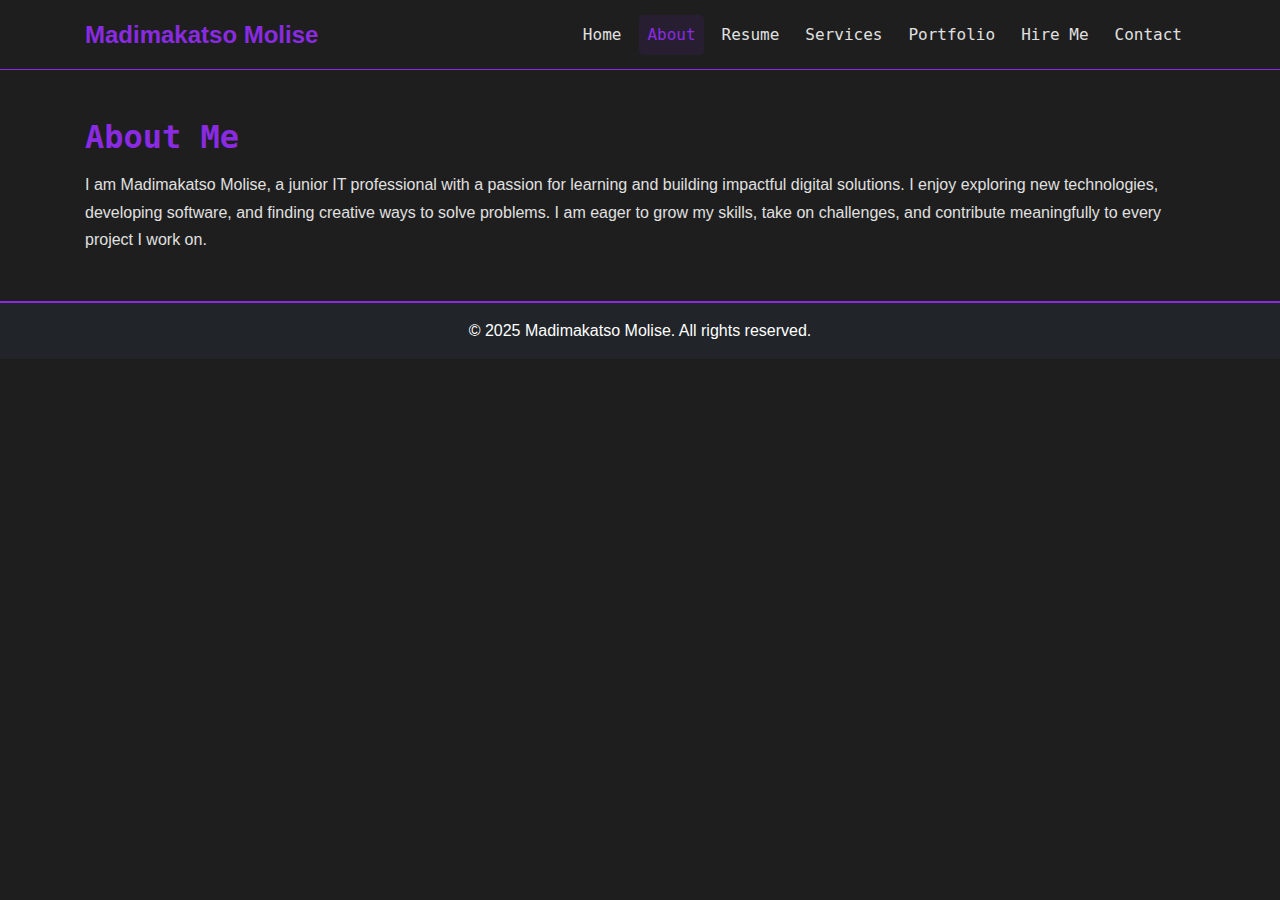
<file: about.html>
<!DOCTYPE html>
<html lang="en">
<head>
  <meta charset="UTF-8">
  <meta name="viewport" content="width=device-width, initial-scale=1.0">
  <title>About - Madimakatso Molise</title>
  <link href="https://cdn.jsdelivr.net/npm/bootstrap@5.3.3/dist/css/bootstrap.min.css" rel="stylesheet">
  <link rel="stylesheet" href="css/style.css">
</head>
<body>

<!-- Navbar -->
<nav class="navbar navbar-expand-lg navbar-dark bg-dark">
  <div class="container">
    <a class="navbar-brand" href="index.html">Madimakatso Molise</a>
    <button class="navbar-toggler" type="button" data-bs-toggle="collapse" data-bs-target="#navbarNav">
      <span class="navbar-toggler-icon"></span>
    </button>
    <div class="collapse navbar-collapse justify-content-end" id="navbarNav">
      <ul class="navbar-nav">
        <li class="nav-item"><a class="nav-link" href="index.html">Home</a></li>
        <li class="nav-item"><a class="nav-link active" href="about.html">About</a></li>
        <li class="nav-item"><a class="nav-link" href="resume.html">Resume</a></li>
        <li class="nav-item"><a class="nav-link" href="services.html">Services</a></li>
        <li class="nav-item"><a class="nav-link" href="portfolio.html">Portfolio</a></li>
        <li class="nav-item"><a class="nav-link" href="hire.html">Hire Me</a></li>
        <li class="nav-item"><a class="nav-link" href="contact.html">Contact</a></li>
      </ul>
    </div>
  </div>
</nav>

<!-- About Me Section -->
<section class="container my-5">
  <h2>About Me</h2>
  <p>I am Madimakatso Molise, a junior IT professional with a passion for learning and building impactful digital solutions. I enjoy exploring new technologies, developing software, and finding creative ways to solve problems. I am eager to grow my skills, take on challenges, and contribute meaningfully to every project I work on.</p>
</section>

<!-- Footer -->
<footer class="bg-dark text-white text-center py-3">
  &copy; 2025 Madimakatso Molise. All rights reserved.
</footer>

<script src="https://cdn.jsdelivr.net/npm/bootstrap@5.3.3/dist/js/bootstrap.bundle.min.js"></script>
<script src="js/script.js"></script>
</body>
</html>
</file>
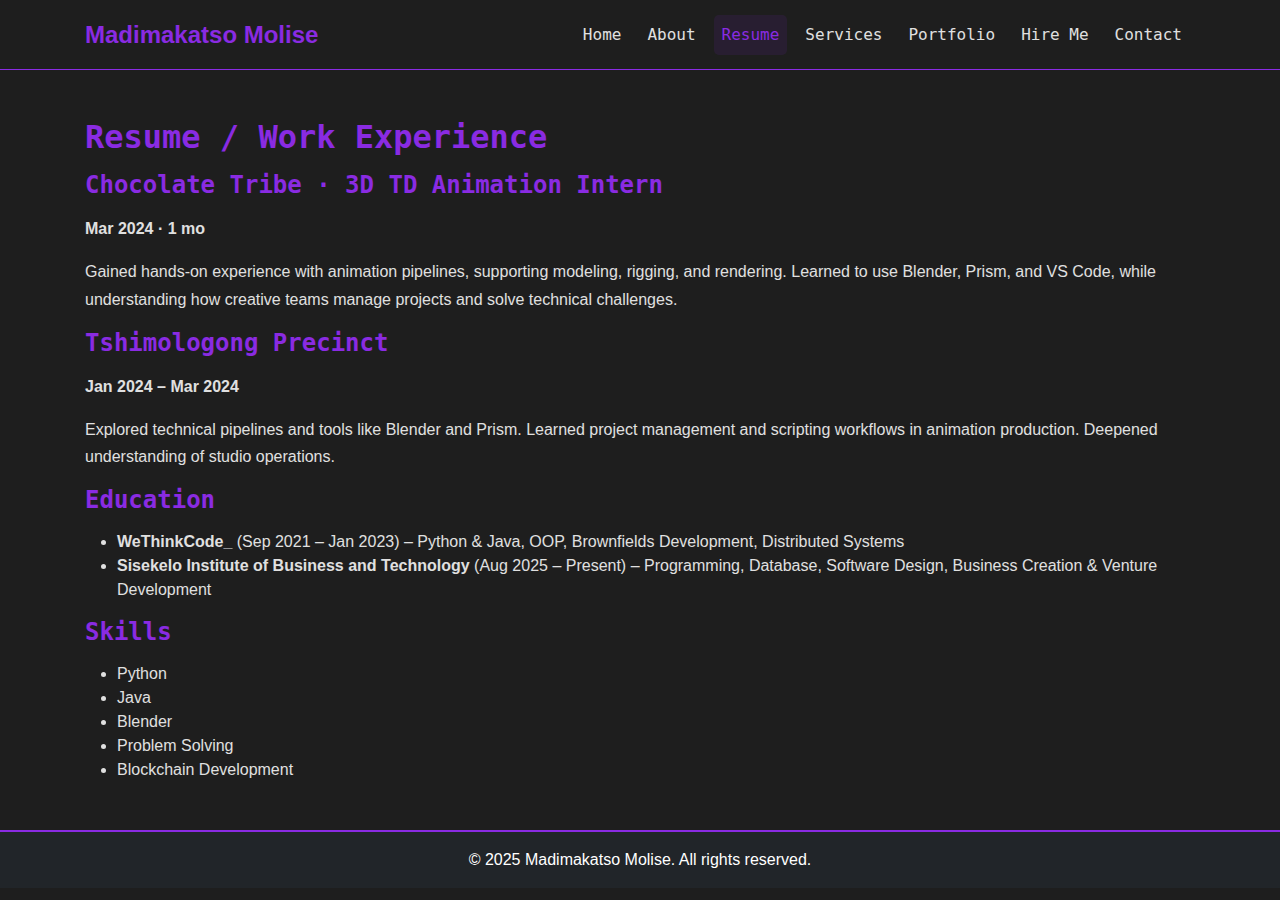
<file: resume.html>
<!DOCTYPE html>
<html lang="en">
<head>
  <meta charset="UTF-8">
  <meta name="viewport" content="width=device-width, initial-scale=1.0">
  <title>Resume - Madimakatso Molise</title>
  <link href="https://cdn.jsdelivr.net/npm/bootstrap@5.3.3/dist/css/bootstrap.min.css" rel="stylesheet">
  <link rel="stylesheet" href="css/style.css">
</head>
<body>

<!-- Navbar -->
<nav class="navbar navbar-expand-lg navbar-dark bg-dark">
  <div class="container">
    <a class="navbar-brand" href="index.html">Madimakatso Molise</a>
    <button class="navbar-toggler" type="button" data-bs-toggle="collapse" data-bs-target="#navbarNav">
      <span class="navbar-toggler-icon"></span>
    </button>
    <div class="collapse navbar-collapse justify-content-end" id="navbarNav">
      <ul class="navbar-nav">
        <li class="nav-item"><a class="nav-link" href="index.html">Home</a></li>
        <li class="nav-item"><a class="nav-link" href="about.html">About</a></li>
        <li class="nav-item"><a class="nav-link active" href="resume.html">Resume</a></li>
        <li class="nav-item"><a class="nav-link" href="services.html">Services</a></li>
        <li class="nav-item"><a class="nav-link" href="portfolio.html">Portfolio</a></li>
        <li class="nav-item"><a class="nav-link" href="hire.html">Hire Me</a></li>
        <li class="nav-item"><a class="nav-link" href="contact.html">Contact</a></li>
      </ul>
    </div>
  </div>
</nav>

<section class="container my-5">
  <h2>Resume / Work Experience</h2>

  <h4>Chocolate Tribe · 3D TD Animation Intern</h4>
  <p><strong>Mar 2024 · 1 mo</strong></p>
  <p>Gained hands-on experience with animation pipelines, supporting modeling, rigging, and rendering. Learned to use Blender, Prism, and VS Code, while understanding how creative teams manage projects and solve technical challenges.</p>

  <h4>Tshimologong Precinct</h4>
  <p><strong>Jan 2024 – Mar 2024</strong></p>
  <p>Explored technical pipelines and tools like Blender and Prism. Learned project management and scripting workflows in animation production. Deepened understanding of studio operations.</p>

  <h4>Education</h4>
  <ul>
    <li><strong>WeThinkCode_</strong> (Sep 2021 – Jan 2023) – Python & Java, OOP, Brownfields Development, Distributed Systems</li>
    <li><strong>Sisekelo Institute of Business and Technology</strong> (Aug 2025 – Present) – Programming, Database, Software Design, Business Creation & Venture Development</li>
  </ul>

  <h4>Skills</h4>
  <ul>
    <li>Python</li>
    <li>Java</li>
    <li>Blender</li>
    <li>Problem Solving</li>
    <li>Blockchain Development</li>
  </ul>
</section>

<footer class="bg-dark text-white text-center py-3">
  &copy; 2025 Madimakatso Molise. All rights reserved.
</footer>

<script src="https://cdn.jsdelivr.net/npm/bootstrap@5.3.3/dist/js/bootstrap.bundle.min.js"></script>
<script src="js/script.js"></script>
</body>
</html>
</file>
<file: css/style.css>
/* --- GLOBAL STYLES --- */
:root {
    /* Theme: Neon Purple / Blue Violet */
    --primary-neon: #8A2BE2; 
    --primary-neon-light: #C3B1E1; 
    --dark-bg: #1E1E1E; /* Near-black */
    --dark-secondary: #28282B; /* Slightly lighter dark */
    --text-color: #E0E0E0; 
    --success-color: #00FF00; /* Neon Green */
    --danger-color: #FF4500; /* Neon Red/Orange */
}

/* FIX 1: Ensure scroll links account for the fixed navbar height */
html {
    scroll-padding-top: 80px; 
}

body {
    font-family: 'Poppins', sans-serif;
    scroll-behavior: smooth;
    background-color: var(--dark-bg);
    color: var(--text-color);
}

/* --- SECTION SPACING & CONSISTENCY FIXES --- */
section {
    padding: 100px 0; /* Standard vertical padding for all sections */
}
.bg-dark-secondary {
    background-color: var(--dark-secondary);
}
.container {
    padding: 0 15px; 
}

#about {
    padding-top: 180px; /* Large padding to push content safely below fixed navbar */
    padding-bottom: 100px;
}

/* --- HEADINGS & DIVIDER FIXES --- */
h1, h2, h3, h4, h5, h6 {
    color: var(--primary-neon);
    font-family: 'Space Mono', monospace; 
    font-weight: 700;
    margin: 0 0 15px 0;
}
p {
    line-height: 1.7;
}
.section-heading {
    text-align: center;
    font-size: 2.5rem;
    margin-bottom: 10px;
    letter-spacing: 2px;
}
.divider {
    border-color: var(--primary-neon);
    opacity: 0.5;
    margin: 0 auto 60px auto; /* Centered with generous bottom margin */
    width: 80px; 
}

/* --- NAVIGATION STYLING --- */
.navbar {
    background-color: var(--dark-bg) !important;
    border-bottom: 1px solid var(--primary-neon);
    min-height: 70px; /* Set a consistent height */
    transition: background-color 0.3s, box-shadow 0.3s;
}
.navbar-brand {
    color: var(--primary-neon) !important;
    font-weight: 700;
    font-size: 1.5rem;
}
.nav-link {
    color: var(--text-color) !important;
    font-family: "Space Mono", monospace;
    transition: color 0.3s, background-color 0.3s;
    border-radius: 5px;
    margin: 0 5px;
}
.nav-link:hover, .nav-item .active {
    color: var(--primary-neon) !important;
    background-color: rgba(138, 43, 226, 0.1);
}

/* --- HERO SECTION (LANDING PAGE) --- */
.hero-section {
    /* FIX 3: Push the hero content down by the height of the navbar */
    height: calc(100vh - 70px); 
    display: flex;
    align-items: center;
    justify-content: center;
    margin-top: 70px; /* Pushes the entire section down */
    padding-top: 0; 
    background: radial-gradient(circle at center, rgba(30, 30, 30, 0.95), rgba(0, 0, 0, 1));
}
.hero-title {
    color: var(--primary-neon);
    font-size: 4rem;
    text-shadow: 0 0 10px rgba(138, 43, 226, 0.8);
    font-family: 'Poppins', sans-serif;
    font-weight: 700;
}
.hero-subtitle {
    color: var(--text-color);
    font-family: 'Space Mono', monospace;
    margin-bottom: 40px; 
}
.primary-btn {
    background-color: var(--primary-neon);
    border: 2px solid var(--primary-neon);
    color: white;
    font-weight: 600;
    padding: 12px 40px;
    transition: background-color 0.3s, border-color 0.3s, transform 0.3s, box-shadow 0.3s;
}
.primary-btn:hover {
    background-color: transparent;
    border-color: var(--success-color);
    color: var(--success-color);
    box-shadow: 0 0 15px var(--success-color);
    transform: translateY(-2px);
}
@keyframes pulse {
    0% { box-shadow: 0 0 0 0 rgba(138, 43, 226, 0.7); }
    70% { box-shadow: 0 0 0 10px rgba(138, 43, 226, 0); }
    100% { box-shadow: 0 0 0 0 rgba(138, 43, 226, 0); }
}

/* --- ABOUT ME & IMAGE FIXES --- */
.profile-img {
    border: 5px solid var(--primary-neon) !important; 
    box-shadow: 0 0 20px rgba(138, 43, 226, 0.8);
    /* FIX 4: Margin to align image visually with the text better */
    margin-top: 15px; 
}
#about .row {
    align-items: flex-start;
}
#about .col-md-8 {
    padding-right: 30px; 
}

/* --- RESUME/TIMELINE IMPROVEMENTS --- */
.timeline {
    padding-left: 25px;
    margin-right: 20px;
}
.timeline-item {
    padding-bottom: 40px;
    margin-bottom: 0;
    position: relative;
}
.timeline-item::before {
    content: '';
    position: absolute;
    left: -32px;
    top: 3px;
    width: 12px;
    height: 12px;
    background-color: var(--primary-neon);
    border-radius: 50%;
    border: 4px solid var(--dark-bg);
}
#resume .subsection-heading {
    text-align: center;
    margin-bottom: 30px;
    border-bottom: 1px solid var(--primary-neon-light);
    padding-bottom: 10px;
    font-size: 1.6rem;
}

/* --- SKILLS & PROGRESS BAR IMPROVEMENTS --- */
#skills .container {
    max-width: 950px; 
}
.skill-label {
    font-weight: 600;
    color: var(--text-color);
    margin-bottom: 8px; 
}
.progress {
    height: 30px;
    background-color: var(--dark-bg);
    border: 1px solid var(--primary-neon);
    margin-bottom: 30px; 
}
.progress-bar {
    font-weight: 700;
    transition: width 1s ease-out; 
}
.bg-html { background-color: #E44D26; color: white; }
.bg-java { background-color: #5382A1; color: white; }
.bg-python { background-color: #306998; color: white; }
.bg-blockchain { background-color: var(--primary-neon); color: white; }

/* --- SERVICES SECTION --- */
#services {
    background-color: var(--primary-neon-light);
    color: var(--dark-bg);
}
#services h2, #services h5, #services p {
    color: var(--dark-bg);
}
.service-card {
    background: white;
    padding: 30px;
    border-radius: 12px;
    margin-bottom: 30px;
    height: 100%;
    transition: transform 0.3s, box-shadow 0.3s;
    border: 2px solid var(--primary-neon-light);
}
.service-card:hover {
    transform: translateY(-8px);
    box-shadow: 0 15px 25px rgba(0, 0, 0, 0.4);
}
.service-icon {
    font-size: 2.2rem;
    color: var(--primary-neon);
    margin-bottom: 15px;
}

/* --- PORTFOLIO --- */
.work-banner {
    background-color: var(--primary-neon);
    color: white;
    padding: 30px 0;
    text-align: center;
    box-shadow: 0 5px 15px rgba(0, 0, 0, 0.5);
    margin-bottom: 60px;
}
.work-banner h2 { color: white; margin-bottom: 0; }
.work-banner p { color: white; opacity: 0.9; font-size: 1.1rem; }

.project-card {
    background-color: var(--dark-secondary);
    border: 1px solid var(--primary-neon-light);
    transition: transform 0.3s, box-shadow 0.3s;
}
.project-card:hover {
    transform: scale(1.02);
    box-shadow: 0 0 25px var(--primary-neon);
}
.project-link {
    color: var(--success-color);
}
.card-text {
    color: var(--text-color);
}

/* --- HIRE ME (CALL TO ACTION) --- */
.hire-banner {
    background-color: var(--dark-secondary);
    border-top: 3px solid var(--primary-neon);
    border-bottom: 3px solid var(--primary-neon);
    padding: 70px 0;
}
.hire-banner h2 { color: var(--primary-neon); }
.hire-banner p { color: var(--text-color); }

.btn-hire {
    display: inline-block;
    padding: 15px 40px;
    font-size: 20px;
    font-weight: bold;
    text-decoration: none;
    border-radius: 8px;
    cursor: pointer;
    background-color: white;
    color: var(--primary-neon);
    border: 2px solid var(--primary-neon);
    transition: background-color 2s ease, color 2s ease, border-color 2s ease, box-shadow 0.5s; 
}
.btn-hire:hover {
    background-color: var(--success-color);
    color: var(--dark-bg);
    border-color: var(--success-color);
    box-shadow: 0 0 20px var(--success-color);
}

/* --- CONTACT SECTION IMPROVEMENTS --- */
.contact-form {
    padding: 40px;
    background-color: var(--dark-secondary);
    border-radius: 10px;
    box-shadow: 0 0 25px rgba(0, 0, 0, 0.5);
    border: 1px solid var(--primary-neon);
}
.contact-input {
    background-color: var(--dark-bg) !important;
    border: 1px solid var(--primary-neon-light) !important;
    color: var(--text-color) !important;
    padding: 15px 10px;
}
.contact-input::placeholder {
    color: var(--primary-neon-light) !important;
    opacity: 0.7;
}

.contact-btn {
    background-color: var(--danger-color); 
    color: white;
    padding: 12px 25px;
    border: 2px solid var(--danger-color);
    font-weight: bold;
    border-radius: 8px;
    width: 100%;
    margin-top: 20px;
    transition: background-color 2s, border-color 2s; 
}
.contact-btn:hover {
    background-color: var(--success-color);
    border-color: var(--success-color); 
    color: var(--dark-bg);
    box-shadow: 0 0 10px var(--success-color);
}

/* --- FOOTER --- */
footer {
    background-color: var(--dark-bg);
    color: var(--text-color);
    text-align: center;
    padding: 30px 0;
    border-top: 2px solid var(--primary-neon);
}
footer a {
    color: var(--primary-neon);
    text-decoration: none;
    transition: color 0.3s;
}
footer a:hover {
    color: var(--success-color);
}
</file>
